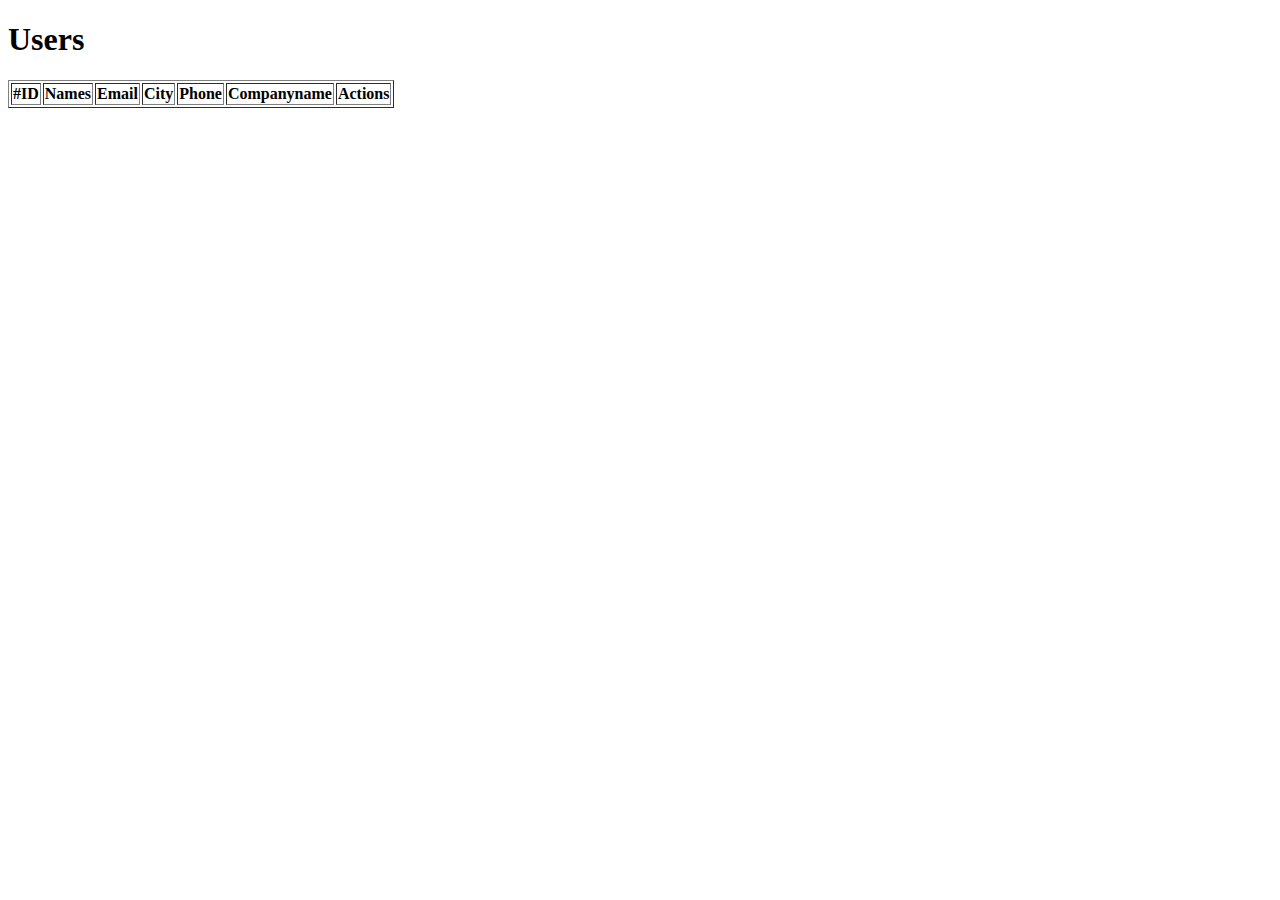
<file: index.html>
<!DOCTYPE html>
<html lang="en">
  <head>
    <meta charset="UTF-8" />
    <meta name="viewport" content="width=device-width, initial-scale=1.0" />

    <!-- <link rel="stylesheet" href="style.css" /> -->
    <title>Users list</title>
  </head>
  <body>
    <h1>Users</h1>
    <table border="1">
      <thead>
        <tr>
          <th>#ID</th>
          <th>Names</th>
          <th>Email</th>
          <th>City</th>
          <th>Phone</th>
          <th>Companyname</th>
          <th>Actions</th>
        </tr>
      </thead>
      <tbody id="usersList"></tbody>
    </table>

    <!-- Ancienne version -->
    <!-- <script src="./users.js"></script>
    <script src="./app.js"></script> -->

    <!-- Nouvelle version -->
    <script src="./app.js" type="module"></script>
  </body>
</html>
</file>
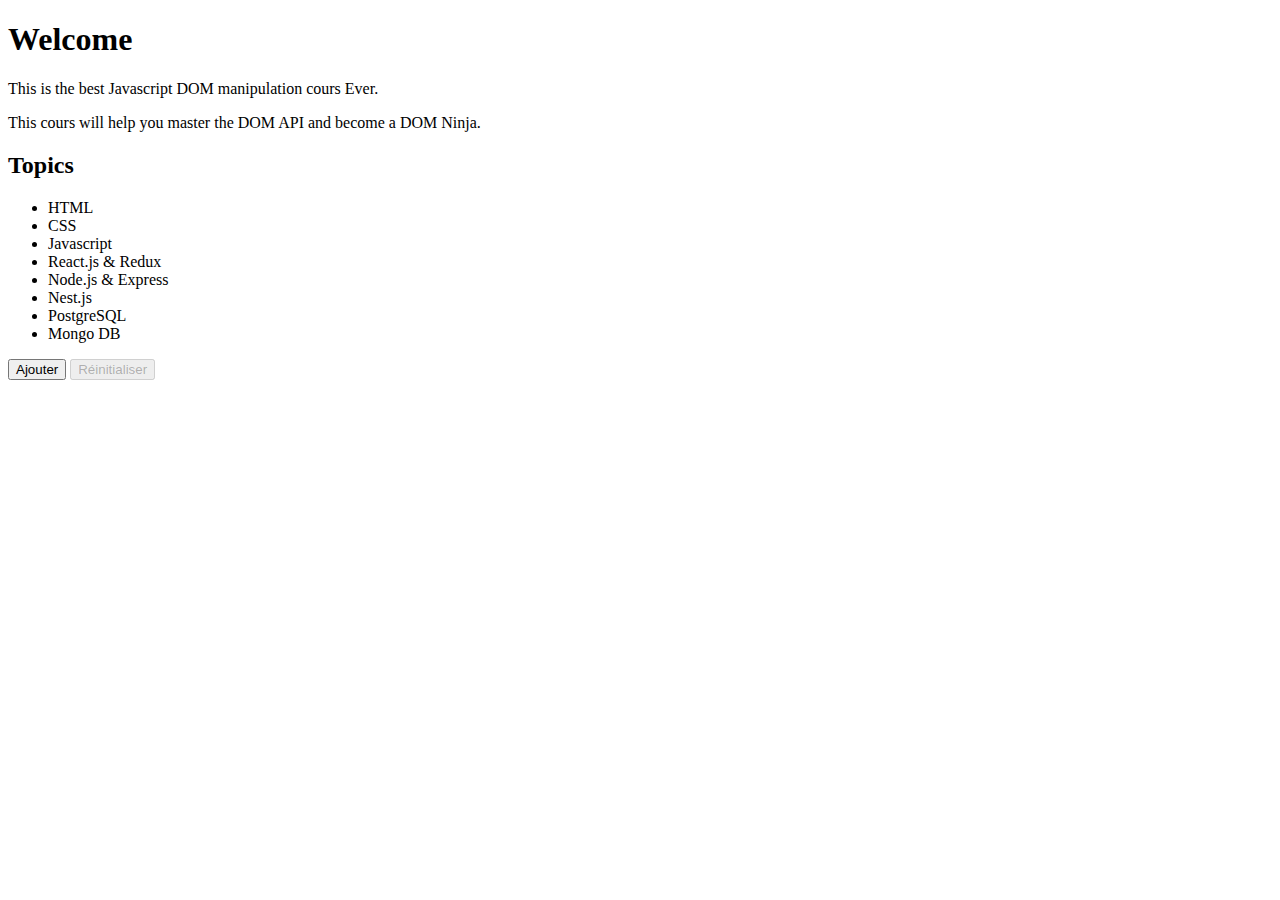
<file: tp/tp.html>
<!DOCTYPE html>
<html lang="en">
  <head>
    <meta charset="UTF-8" />
    <meta name="viewport" content="width=device-width, initial-scale=1.0" />
    <title>Cours Javascript</title>
  </head>
  <body>
    <h1>Welcome</h1>
    <p>This is the best Javascript DOM manipulation cours Ever.</p>
    <p>This cours will help you master the DOM API and become a DOM Ninja.</p>
    <h2>Topics</h2>
    <ul class="technos">
      <li class="frontend">HTML</li>
      <li class="frontend">CSS</li>
      <li class="frontend">Javascript</li>
      <li class="frontend">React.js & Redux</li>
      <li class="server-side">Node.js & Express</li>
      <li class="server-side">Nest.js</li>
      <li class="database">PostgreSQL</li>
      <li class="database">Mongo DB</li>
    </ul>
    <button id="add-tech">Ajouter</button>
    <button disabled id="reset-btn">Réinitialiser</button>
    <script src="tp.js"></script>
  </body>
</html>
</file>
